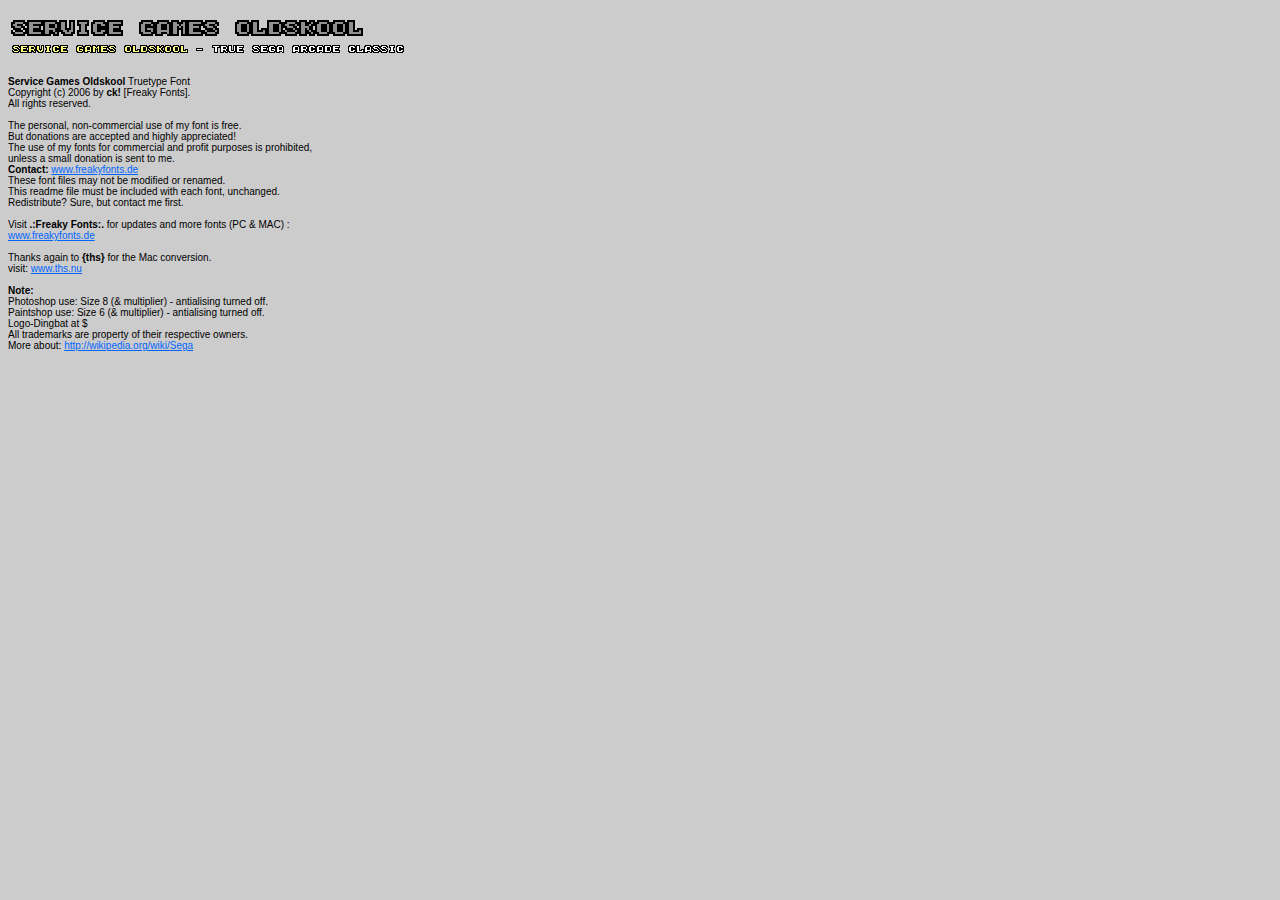
<file: Fonts/freaky-fonts_service-games-oldskool/Readme.html>
<html>
<head>
<title>www.freakyfonts.de</title>
<meta http-equiv="Content-Type" content="text/html; charset=iso-8859-1">
</head>

<body bgcolor="#CCCCCC" text="#000000" link="#0066FF" vlink="#0066FF" alink="#0066FF">
<p><img src="segao.gif" width="399" height="50" alt=""><br>
  <br>
  <font size="1" face="Verdana, Arial, Helvetica, sans-serif"><b>Service Games Oldskool</b></font><font face="Verdana, Arial, Helvetica, sans-serif" size="-2"><b> 
  </b>Truetype Font 
  <br>
  Copyright (c) 2006 by <b>ck!</b> [Freaky Fonts].<br>
  All rights reserved.
  <br>
  <br>
  The personal, non-commercial use of my font is free.<br>
  But donations are accepted and highly appreciated!<br>
  The use of my fonts for commercial and profit purposes is prohibited,<br>
  unless a small donation is sent to me.<br>
  <b>Contact: </b><a href="http://www.freakyfonts.de" target="_blank">www.freakyfonts.de</a><br>
  These font files may not be modified or renamed.<br>
  This readme file must be included with each font, unchanged.<br>
  Redistribute? Sure, but contact me first.<br>
  <br>
  Visit <b>.:Freaky Fonts:.</b> for updates and more fonts (PC &amp; MAC) :<br>
  <a href="http://www.freakyfonts.de" target="_blank">www.freakyfonts.de</a><br>
  <br>
  Thanks again to <b>{ths}</b> for the Mac conversion.<br>
  visit: <a href="http://www.ths.nu">www.ths.nu</a><br>
  <br>
  <b>Note:</b><br>
  </font><font size="1" face="Verdana, Arial, Helvetica, sans-serif">Photoshop 
  use: Size 8 (&amp; multiplier) - antialising turned off.<br>
  Paintshop 
  use: Size 6 (& multiplier) - antialising turned off.<br>
Logo-Dingbat at $  
  <br>
  All 
  trademarks are property of their respective owners.<br>
More about: <a href="http://wikipedia.org/wiki/Sega">http://wikipedia.org/wiki/Sega</a></font><br>
  <br>
</p>
</body>
</html>
</file>
